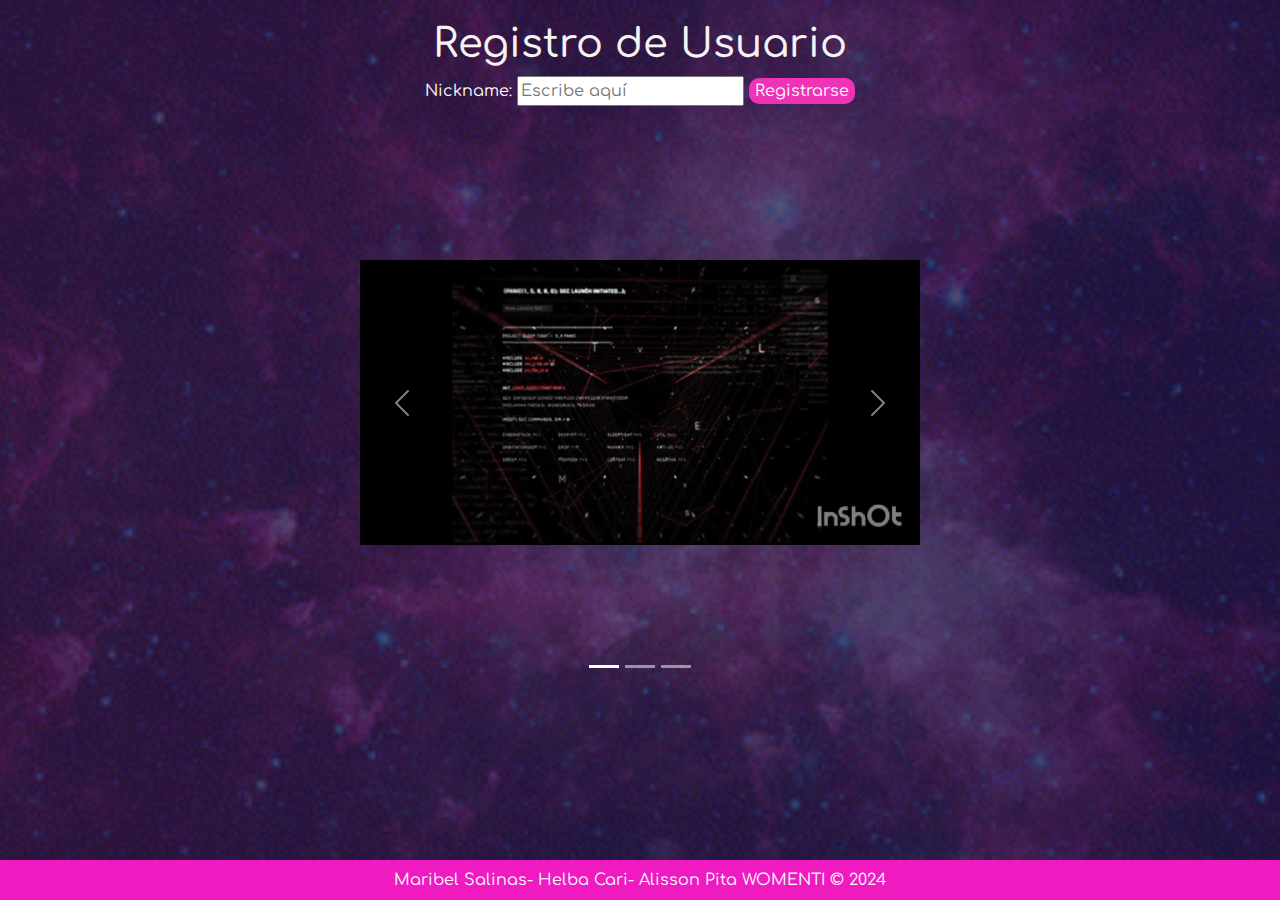
<file: index.html>
<!DOCTYPE html>
<html lang="en">
<head>
    <meta charset="UTF-8">
    <meta name="viewport" content="width=device-width, initial-scale=1.0" style="text-align: center;">
    
    <title>Document</title>
    <link rel="icon" href="data:image/svg+xml,<svg xmlns='http://www.w3.org/2000/svg' viewBox='0 0 100 100'><text y='.9em' font-size='90'>🔐</text></svg>">
    <link rel="stylesheet" href="https://pro.fontawesome.com/releases/v5.10.0/css/all.css" integrity="sha384-AYmEC3Yw5cVb3ZcuHtOA93w35dYTsvhLPVnYs9eStHfGJvOvKxVfELGroGkvsg+p" crossorigin="anonymous">
    <link rel="stylesheet" href="https://cdn.jsdelivr.net/npm/bootstrap@5.3.3/dist/css/bootstrap.min.css">
    <link rel="stylesheet" href="../assets/css/style2.css" />
</head>
<body>
    <div class="container">
        <h1 style="text-align: center;">Registro de Usuario</h1>
        <form id="registroForm" style="text-align: center;">
            <label for="nickname" id="lanickname">Nickname:</label>
            <input type="text" id="nickname" name="nickname" placeholder="Escribe aquí" required>
            <button type="submit" id="btn">Registrarse</button>
        </form>
        <div id="carouselExampleIndicators"class="carousel slide">
          <div class="carousel-indicators">
            <button type="button" data-bs-target="#carouselExampleIndicators" data-bs-slide-to="0" class="active" aria-current="true" aria-label="Slide 1"></button>
            <button type="button" data-bs-target="#carouselExampleIndicators" data-bs-slide-to="1" aria-label="Slide 2"></button>
            <button type="button" data-bs-target="#carouselExampleIndicators" data-bs-slide-to="2" aria-label="Slide 3"></button>
            
        </style>
          </div>
          <!--CONFIGURACION DEL CARRUSEL-->
          <div class="carousel-inner" style="text-align: center;">
            <div class="carousel-item active py-3">
              <!-- <video autoplay controls  alt="..."   class="d-block w-100" width="770" height="550"> -->
               <video loop="true" muted autoplay style="width:1000px;" class="d-block w-100" width="770" height="550">
                <source src="../assets/video/intro.mp4" type="video/mp4"  >
  
              </video>
              <!-- <img src="../assets/img/chica.jpeg" class="d-block w-100" alt="..." width="770" height="550"> -->
            </div>


            <div class="carousel-item py-3">
              <!-- <img src="../assets/img/chica2.jpeg"  class="d-block w-100" alt="..." width="770" height="550"> -->
              <video loop="true" muted autoplay style="width:1000px;" class="d-block w-100" width="770" height="550">
              <source src="../assets/video/qr.mp4" type="video/mp4"  >
            </div>


            <div class="carousel-item py-3">
              <!-- <img src="../assets/img/logo.jpg" class="d-block w-100" alt="..." width="770" height="550"> -->
              <video loop="true" muted autoplay style="width:1000px;" class="d-block w-100" width="770" height="550">
              <source src="../assets/video/cifrado.mp4" type="video/mp4"  >
            </div>
          </div>


          <button class="carousel-control-prev" type="button" data-bs-target="#carouselExampleIndicators" data-bs-slide="prev">
            <span class="carousel-control-prev-icon" aria-hidden="true"></span>
            <span class="visually-hidden">Previous</span>
          </button>
          <button class="carousel-control-next" type="button" data-bs-target="#carouselExampleIndicators" data-bs-slide="next">
            <span class="carousel-control-next-icon" aria-hidden="true"></span>
            <span class="visually-hidden">Next</span>
          </button>
        </div>

       
          
          <!-- <div style="display: flex; justify-content: center;">
            <button id="limpiarNickname">Cerrar Sesión</button>
          </div> -->
          
  
    </div>  <!--Pie de pagina-->
        <footer>
            Maribel Salinas- Helba Cari- Alisson Pita  WOMENTI &copy; 2024
        </footer>

    </div>

    <!-- <script src="../assets/js/script.js?20240516"></script> -->
    <script src="https://cdn.jsdelivr.net/npm/@popperjs/core@2.11.8/dist/umd/popper.min.js" integrity="sha384-I7E8VVD/ismYTF4hNIPjVp/Zjvgyol6VFvRkX/vR+Vc4jQkC+hVqc2pM8ODewa9r" crossorigin="anonymous"></script>
    <script src="https://cdn.jsdelivr.net/npm/bootstrap@5.3.3/dist/js/bootstrap.min.js" integrity="sha384-0pUGZvbkm6XF6gxjEnlmuGrJXVbNuzT9qBBavbLwCsOGabYfZo0T0to5eqruptLy" crossorigin="anonymous"></script>

    <!-- <script src="https://cdn.jsdelivr.net/npm/bootstrap@5.3.3/dist/js/bootstrap.bundle.min.js" integrity="sha384-YvpcrYf0tY3lHB60NNkmXc5s9fDVZLESaAA55NDzOxhy9GkcIdslK1eN7N6jIeHz" crossorigin="anonymous"></script> -->
    <script src="../assets/js/index.js" type="module"></script>
</body>
</html>
</file>
<file: assets/css/style2.css>
@import url('https://fonts.googleapis.com/css2?family=Comfortaa:wght@300;400;700&family=Roboto:wght@300;400&display=swap');

:root{
    --color-main: rgb(59, 3, 55);
    --color-secondary: rgb(238, 51, 182);
    --color-placeholder-main: #D3CCE3;
    --color-placeholder-secondary: #E9E4F0;
    --color-white: #fff;
    --color-gradient: linear-gradient( 91.7deg, rgba(50,25,79,0.75) -4.3%, rgba(33, 23, 82,0.75) 101.8% );
    --font-main: 'Comfortaa', cursive;
    --font-secondary: 'Roboto', sans-serif;
}

*{
    box-sizing: border-box;
}

body{
    margin: 1;
    min-height: 100vh;
    display: flex;
    flex-direction: column;
    justify-content: space-between;
    font-family: var(--font-main);
    background: var(--color-gradient), url(/assets/gif/rosado.gif) no-repeat center center fixed;
    background-size: cover;
    color: var(--color-white);
}


html, body {
    overflow: hidden;
    height: 100%;
  }
  

.container {
    display: block;
    max-width: 600px;
    margin: 0 auto;
    padding: 20px;
    text-align: center;
}

h1{
    color: #f8f2f2;
}

meta{
    
    text-align: center;
}  
#registroForm {
    justify-content: center;
}
.d-block w-100{
    text-align: center;
}


/******* CONFIGURACION DE PIE DE PAGINA ******/
footer{
    background-color: rgb(239, 27, 193);
    padding: 0.5em 1rem;
    /* background-color: var(--color-main); */
    text-align: center;
    position: absolute;
    bottom: 0;
    width: 100%;
}


/**********boton******/
#btn{
    font-family: var(--font-main);
    /* font-weight: 700; */
    /* font-size: 0.75rem; */
    cursor: pointer;
    /* padding: 1rem 1rem; */
    border-radius: 10px;
    background-color: var(--color-secondary);
    color: var(--color-white);
    border: none;
    margin-bottom: 0.5rem;
    /* width: 100%; */
}

#btn:hover{
    background-color: var(--color-secondary);
    box-shadow: 0 0 0.5rem var(--color-secondary);
}
</file>
